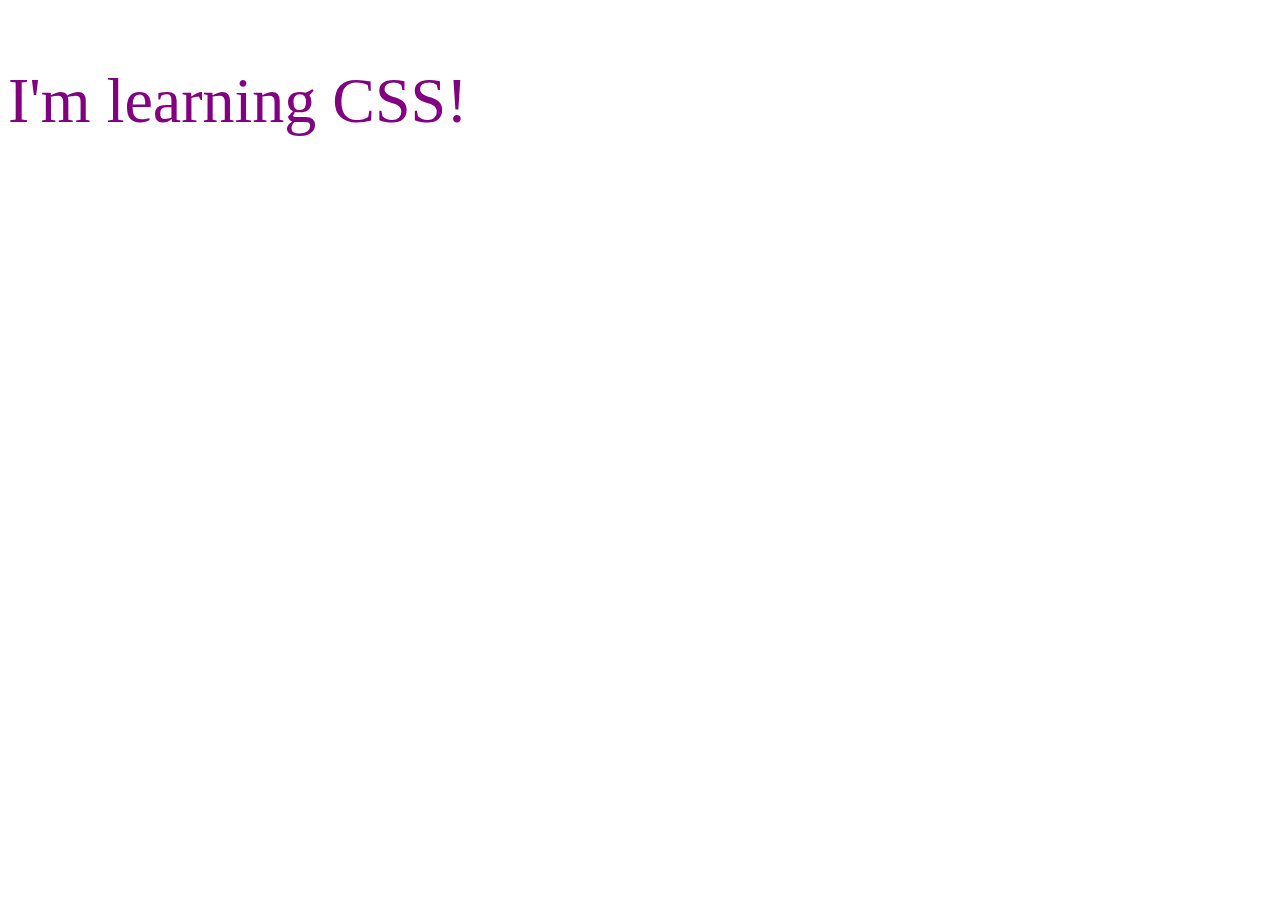
<file: Lesson01/index.html>
<!DOCTYPE html>
<html lang="en">
<head>
    <meta charset="UTF-8">
    <meta name="viewport" content="width=, initial-scale=1.0">
    <title>Document</title>
    <link rel="stylesheet" href="css/style.css">
</head>
<body>
    <p>I'm learning CSS!</p>
</body>
</html>
</file>
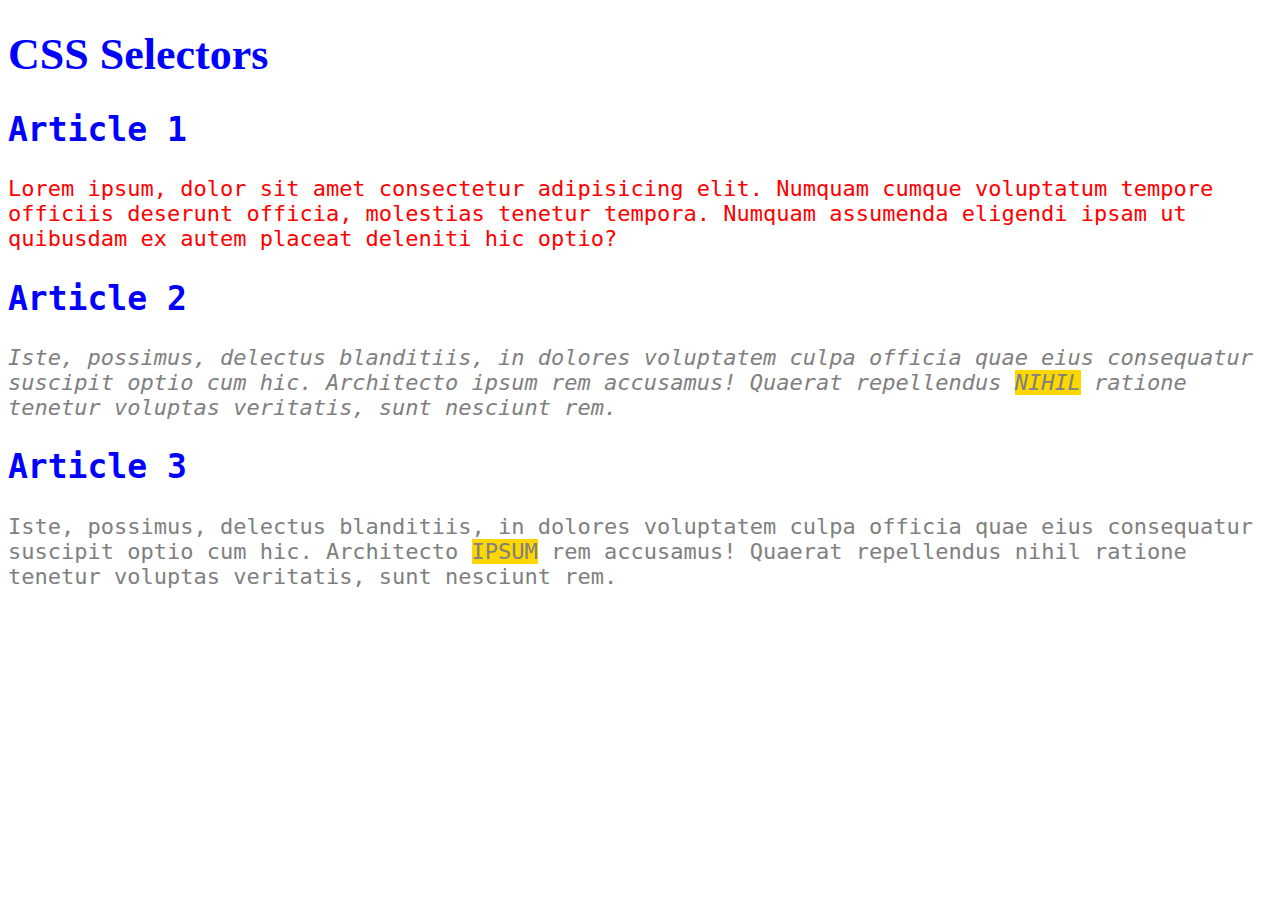
<file: Lesson02/index.html>
<!DOCTYPE html>
<html lang="en">
<head>
    <meta charset="UTF-8">
    <meta name="viewport" content="width=device-width, initial-scale=1.0">
    <title>Document</title>
    <link rel="stylesheet" href="css/style.css">
</head>
<body>
    <header>
        <h1>CSS Selectors</h1>
    </header>
    <main>
        <article>
            <h2>Article 1</h2>
            <p>Lorem ipsum, dolor sit amet consectetur adipisicing elit. Numquam cumque voluptatum tempore officiis
                deserunt
                officia, molestias tenetur tempora. Numquam assumenda eligendi ipsam ut quibusdam ex autem placeat
                deleniti
                hic optio?</p>
        </article>
        <article>
            <h2>Article 2</h2>
            <p id="second" class="gray">Iste, possimus, delectus blanditiis, in dolores voluptatem culpa officia quae
                eius
                consequatur
                suscipit optio
                cum hic. Architecto ipsum rem accusamus! Quaerat repellendus <span class="highlight">nihil</span>
                ratione tenetur voluptas
                veritatis,
                sunt
                nesciunt rem.</p>
        </article>
        <article>
            <h2>Article 3</h2>
            <p class="gray">Iste, possimus, delectus blanditiis, in dolores voluptatem culpa officia quae eius
                consequatur
                suscipit optio
                cum hic. Architecto <span class="highlight">ipsum</span> rem accusamus! Quaerat repellendus nihil
                ratione tenetur voluptas
                veritatis,
                sunt
                nesciunt rem.</p>
        </article>
    </main>
    </main>
</body>
</html>
</file>
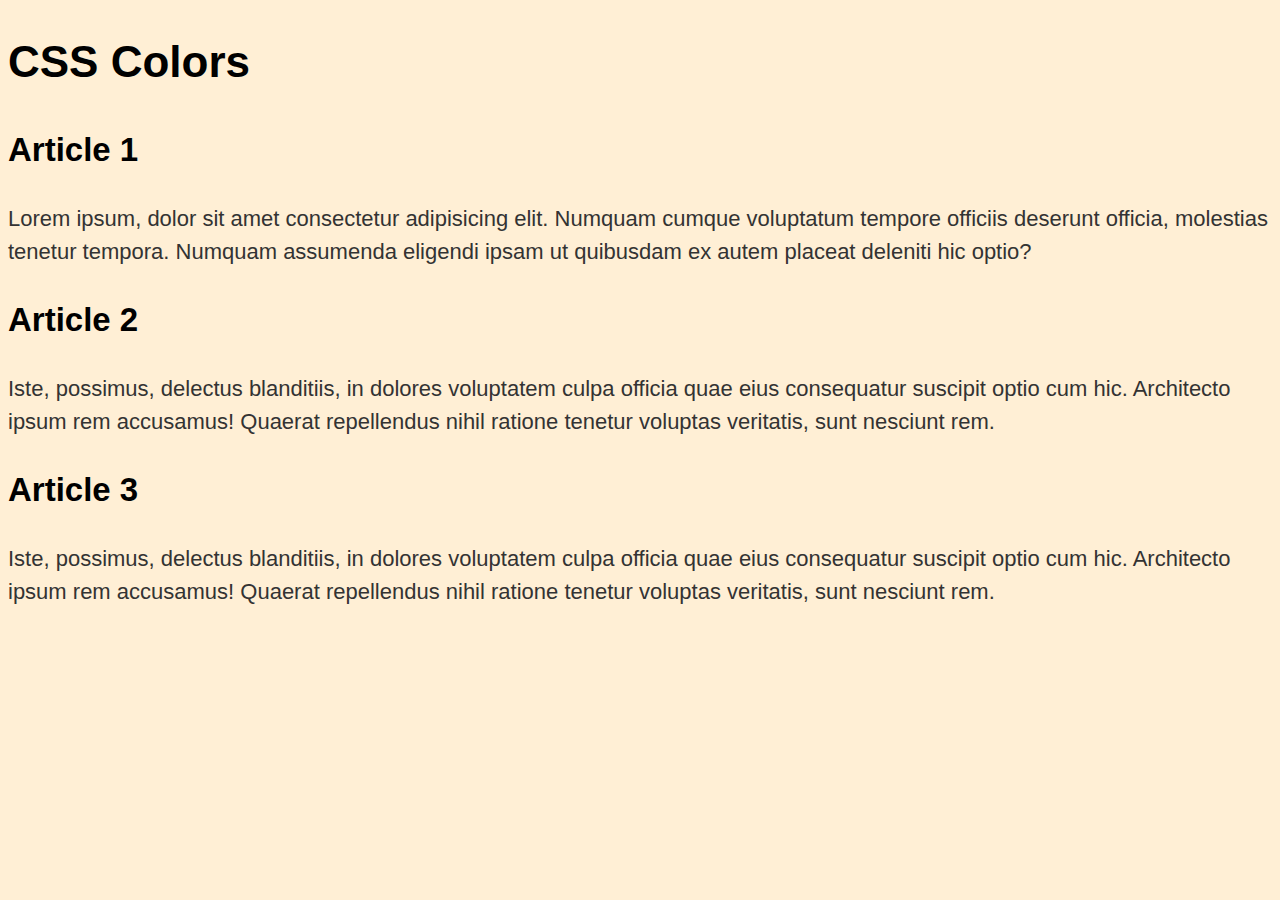
<file: Lesson03/index.html>
<!DOCTYPE html>
<html lang="en">
<head>
    <meta charset="UTF-8">
    <meta name="viewport" content="width=device-width, initial-scale=1.0">
    <title>Document</title>
    <link rel="stylesheet" href="css/style.css">
</head>
<body>
    <header>
        <h1>CSS Colors</h1>
    </header>
    <main>
        <article>
            <h2>Article 1</h2>
            <p class="one">Lorem ipsum, dolor sit amet consectetur adipisicing elit. Numquam cumque voluptatum tempore
                officiis
                deserunt
                officia, molestias tenetur tempora. Numquam assumenda eligendi ipsam ut quibusdam ex autem placeat
                deleniti
                hic optio?</p>
        </article>
        <article>
            <h2>Article 2</h2>
            <p class="two">Iste, possimus, delectus blanditiis, in dolores voluptatem culpa officia quae
                eius
                consequatur
                suscipit optio
                cum hic. Architecto ipsum rem accusamus! Quaerat repellendus <span>nihil</span> ratione tenetur voluptas
                veritatis,
                sunt
                nesciunt rem.</p>
        </article>
        <article>
            <h2>Article 3</h2>
            <p class="three">Iste, possimus, delectus blanditiis, in dolores voluptatem culpa officia quae eius
                consequatur
                suscipit optio
                cum hic. Architecto <span>ipsum</span> rem accusamus! Quaerat repellendus nihil ratione tenetur voluptas
                veritatis,
                sunt
                nesciunt rem.</p>
        </article>
    </main>
</body>
</html>
</file>
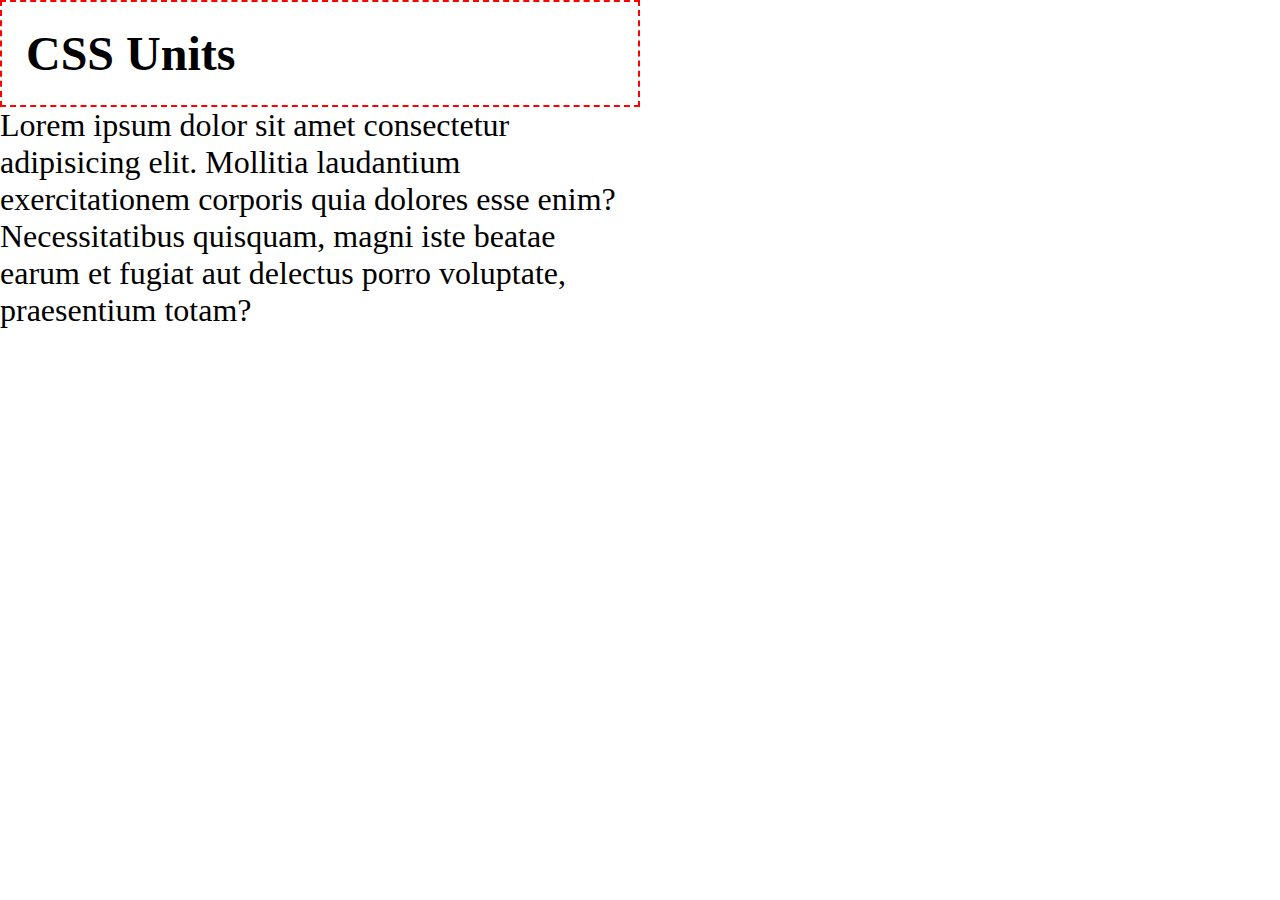
<file: Lesson04/index.html>
<!DOCTYPE html>
<html lang="en">
<head>
    <meta charset="UTF-8">
    <meta name="viewport" content="width=device-width, initial-scale=1.0">
    <title>Document</title>
    <link rel="stylesheet" href="css/styles.css">
</head>
<body>
    <header>
        <h1>CSS Units</h1>
    </header>
    <main>
        <p>Lorem ipsum dolor sit amet consectetur adipisicing elit. Mollitia laudantium exercitationem corporis quia
            dolores esse enim? Necessitatibus quisquam, magni iste beatae earum et fugiat aut delectus porro voluptate,
            praesentium totam?</p>
    </main>
</body>
</html>
</file>
<file: Lesson01/css/style.css>
p {
    font-size: 64px;
    color: purple;
}
</file>
<file: Lesson02/css/style.css>
html {
    font-size: 22px;
}

body {
    
}

main {
    font-family: monospace;
}

button, input, textarea, select {
    font-size: inherit;
}

h1, h2 {
    color: blue;
}

.gray {
    color: gray;
}

p {
    color: purple;
}

p {
    color: red;
}

.highlight {
    text-transform: uppercase;
    background-color: gold;
}

#second {
    font-style: italic;
}
</file>
<file: Lesson03/css/style.css>
body {
    font-size: 22px;
    font-family: Arial, Helvetica, sans-serif;
    line-height: 1.5;
    background: #ffefd5;
    color: rgb(0,0,0);
}

p {
    color: #333;
}
</file>
<file: Lesson04/css/styles.css>
* {
    margin: 0;
    padding: 0;
    box-sizing: border-box;
}

body {
    min-height: 100vh;
}

h1 {
    border: 2px dashed red;
    width: 50%;
    font-size: 3rem;
    padding: 0.5em;
}

main {
    font-size: 2rem;
}

p {
    font-size: 2rem;
    width: 40ch;
}
</file>
